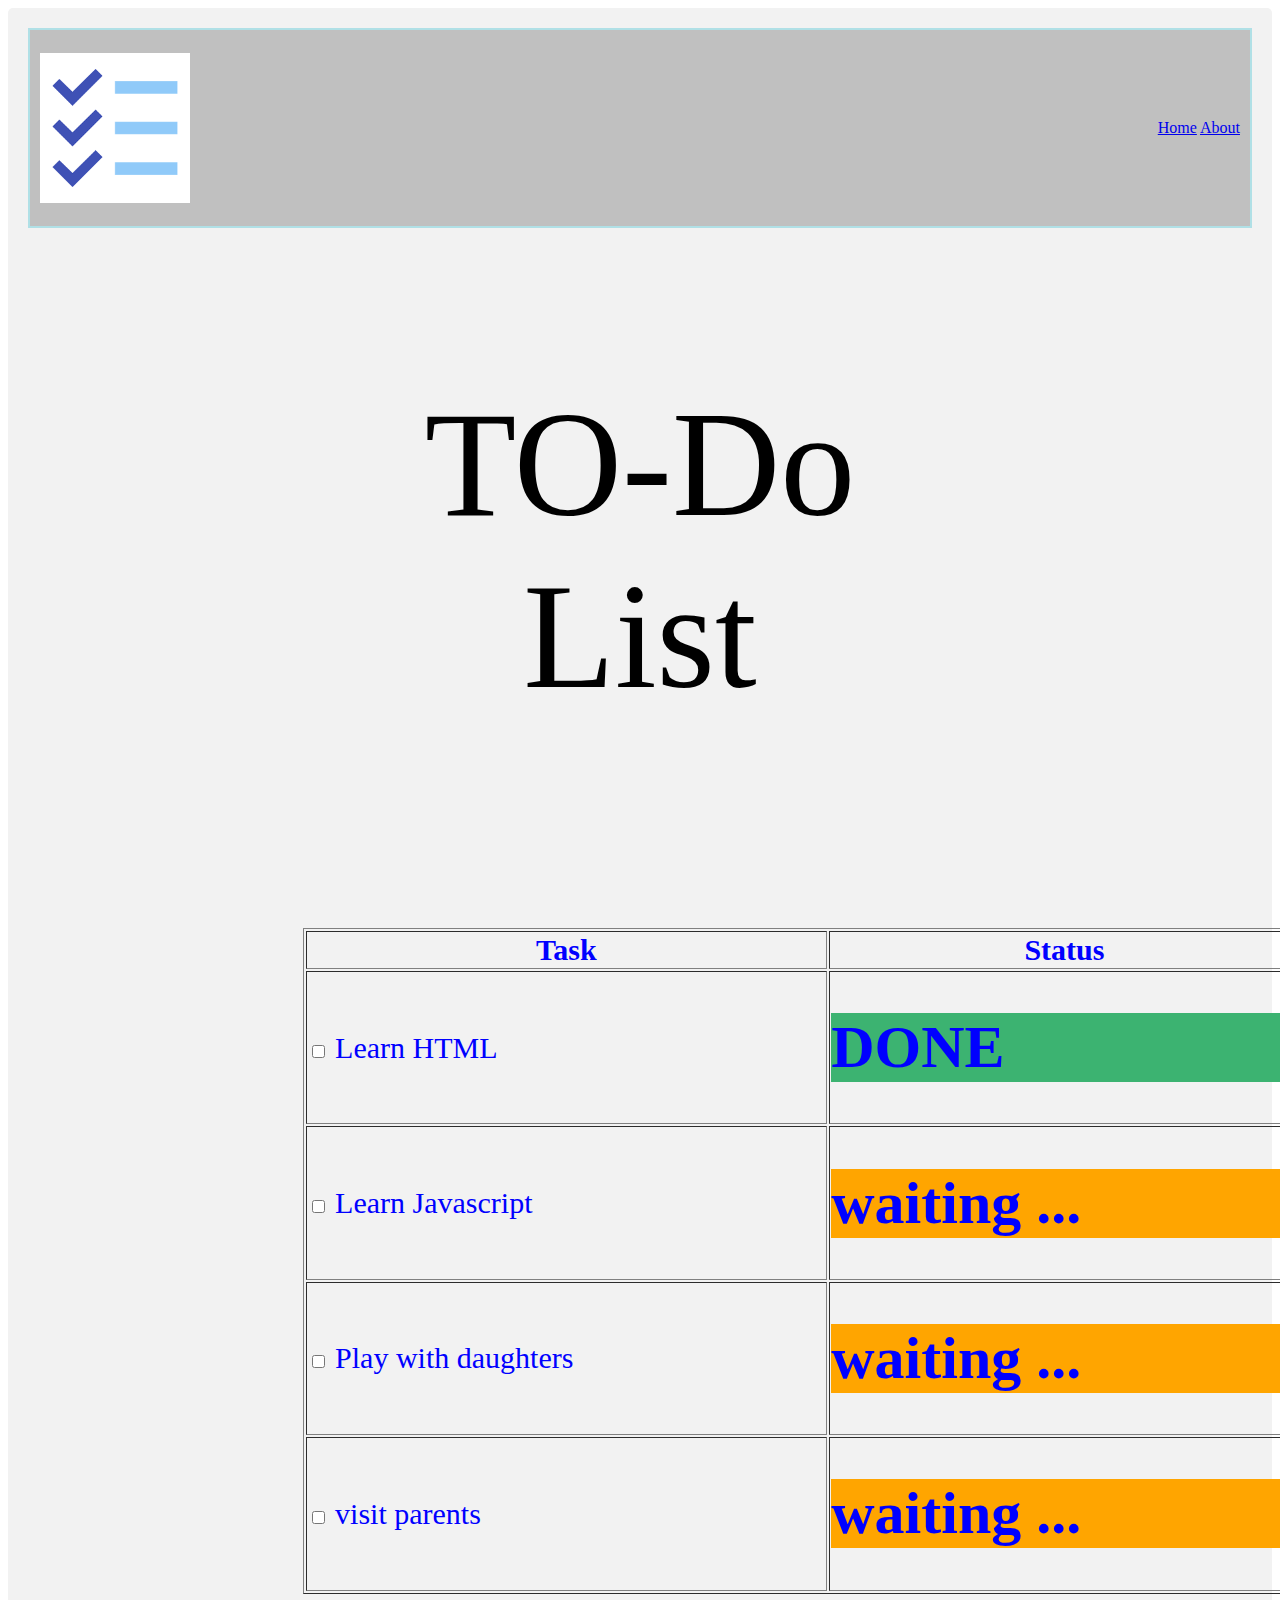
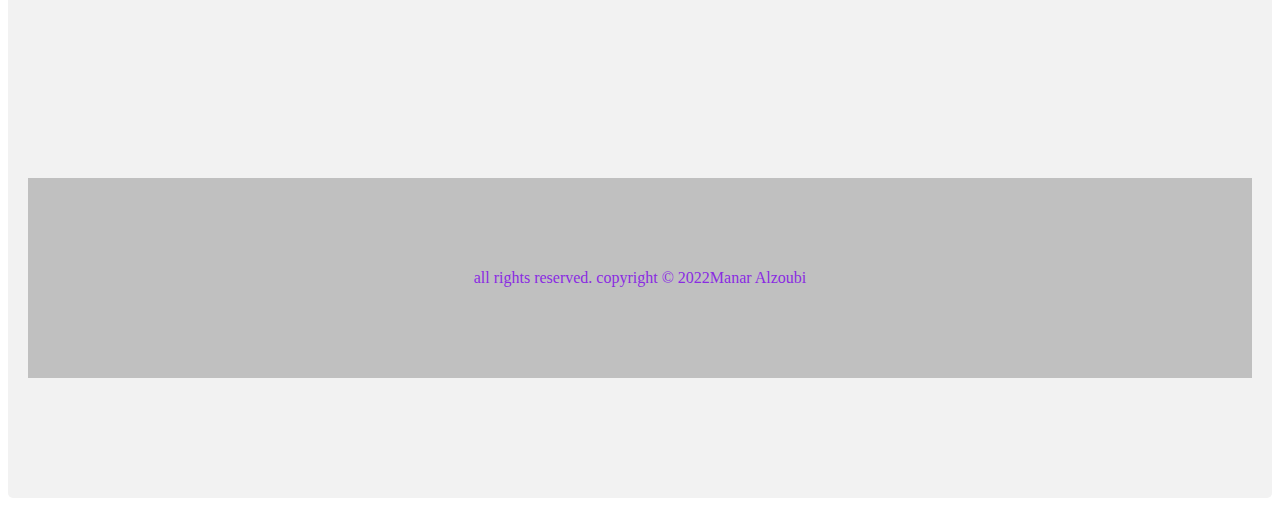
<file: index.html>
<!DOCTYPE html>
<html lang="en">

<head>
  <meta charset="UTF-8">
  <meta http-equiv="X-UA-Compatible" content="IE=edge">
  <meta name="viewport" content="width=device-width, initial-scale=1.0">
  <title>Todo</title>
  <link rel="stylesheet" href="css/style.css">
</head>


<body>
  <div class="container">

    <div class="header">
      <img src="assets/todo.jpg" style="width:150px;height:150px;">

      <nav class="header-nav">
        <a href="index.html">Home</a>
        <a href="about.html">About</a>
      </nav>
    </div>
    <div class="p">TO-Do List</div>
    <div class="table">
      <table border "1" width="200%">
        <tr>
          <th>Task</th>
          <th>Status</th>

        </tr>
        <tr>
          <td><input type="checkbox">
            <label> Learn HTML </label><br>
          </td>
          <td>
            <h1 style="background-color:MediumSeaGreen;">DONE</h1>
          </td>

        </tr>
        <tr>
          <td><input type="checkbox">
            <label> Learn Javascript</label><br>
          </td>
          <td>
            <h1 style="background-color:orange;">waiting ... </h1>
          </td>

        </tr>
        <tr>
          <td><input type="checkbox">
            <label> Play with daughters</label><br>
          </td>
          <td>
            <h1 style="background-color:orange;">waiting ... </h1>
          </td>

        </tr>

        <tr>
          <td><input type="checkbox">
            <label> visit parents</label><br>
          </td>
          <td>
            <h1 style="background-color:orange;">waiting ... </h1>
          </td>

        </tr>

      </table>

    </div>
    <div class="footer">

      <p> all rights reserved. copyright © 2022 </p>
      <p> Manar Alzoubi</p>
      <script src = "js/app.js"></script>
    </div>
  </div>
  <header>



</html>
</file>
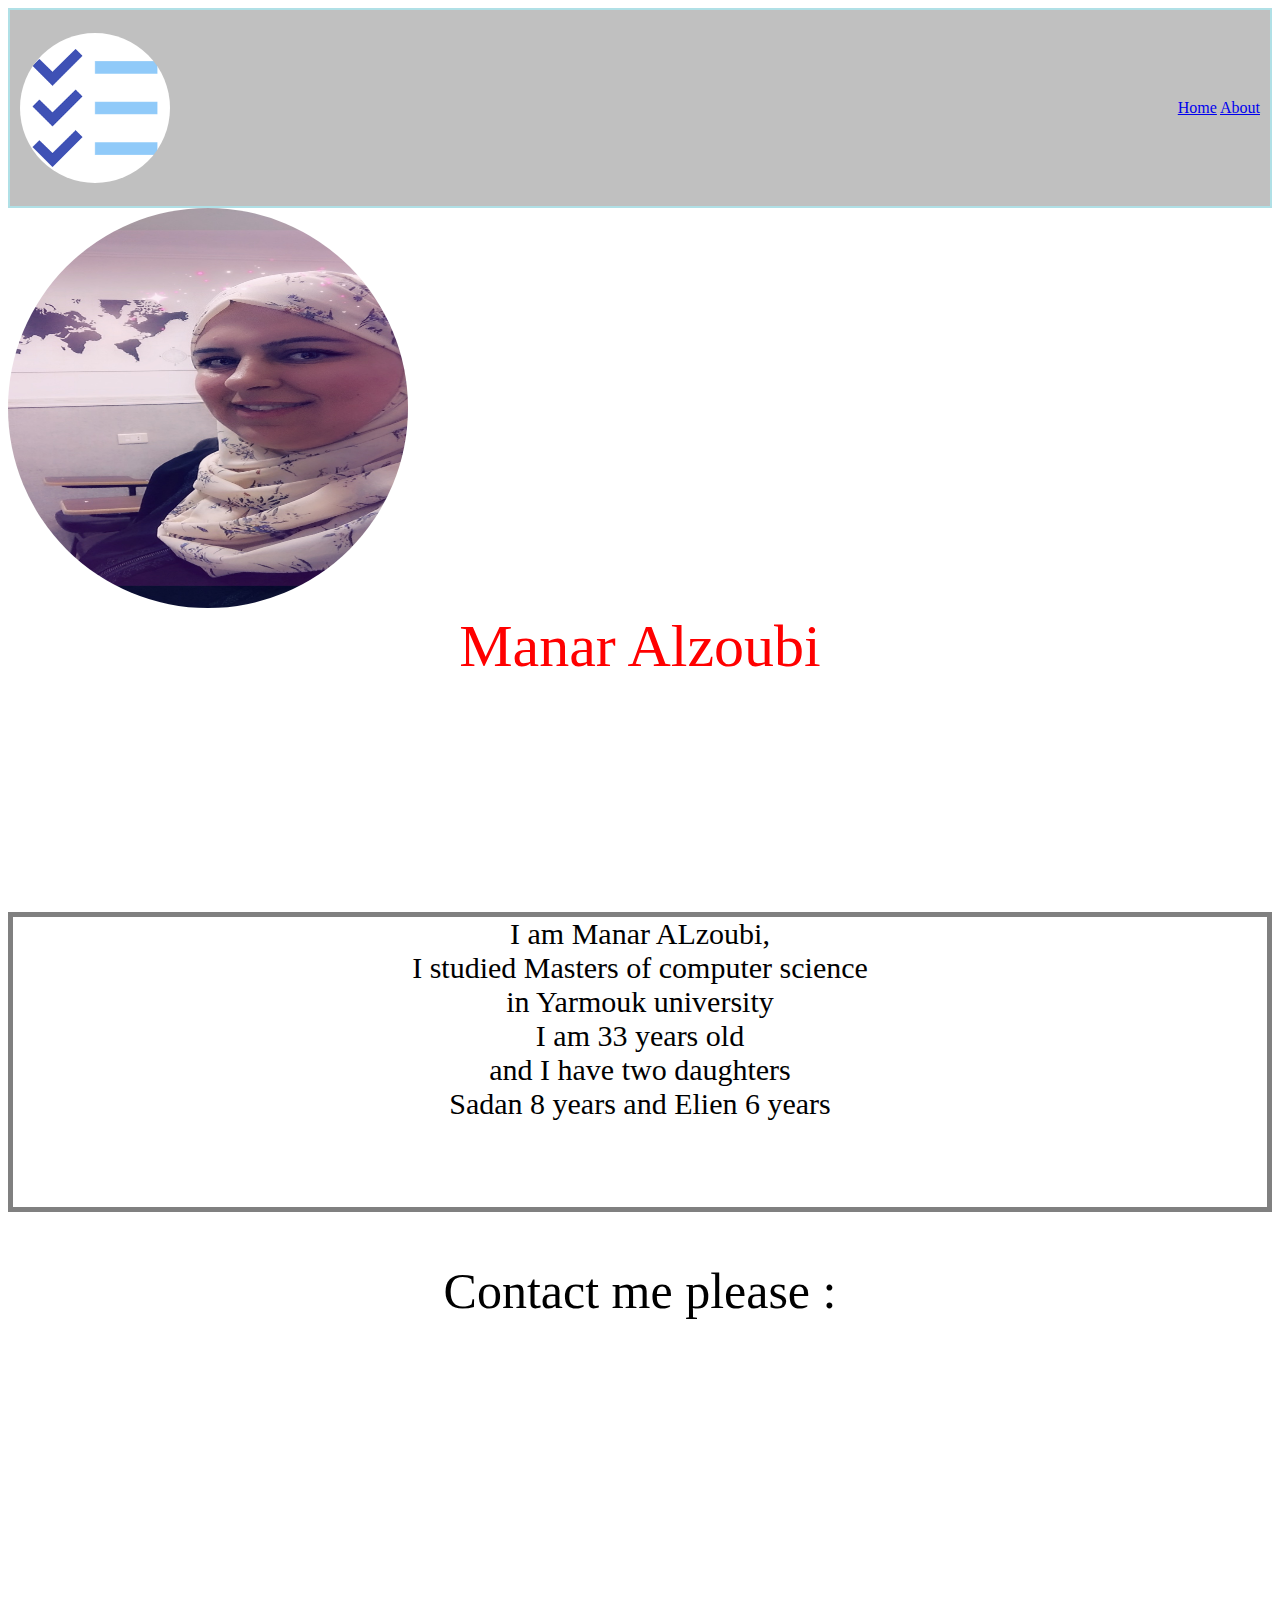
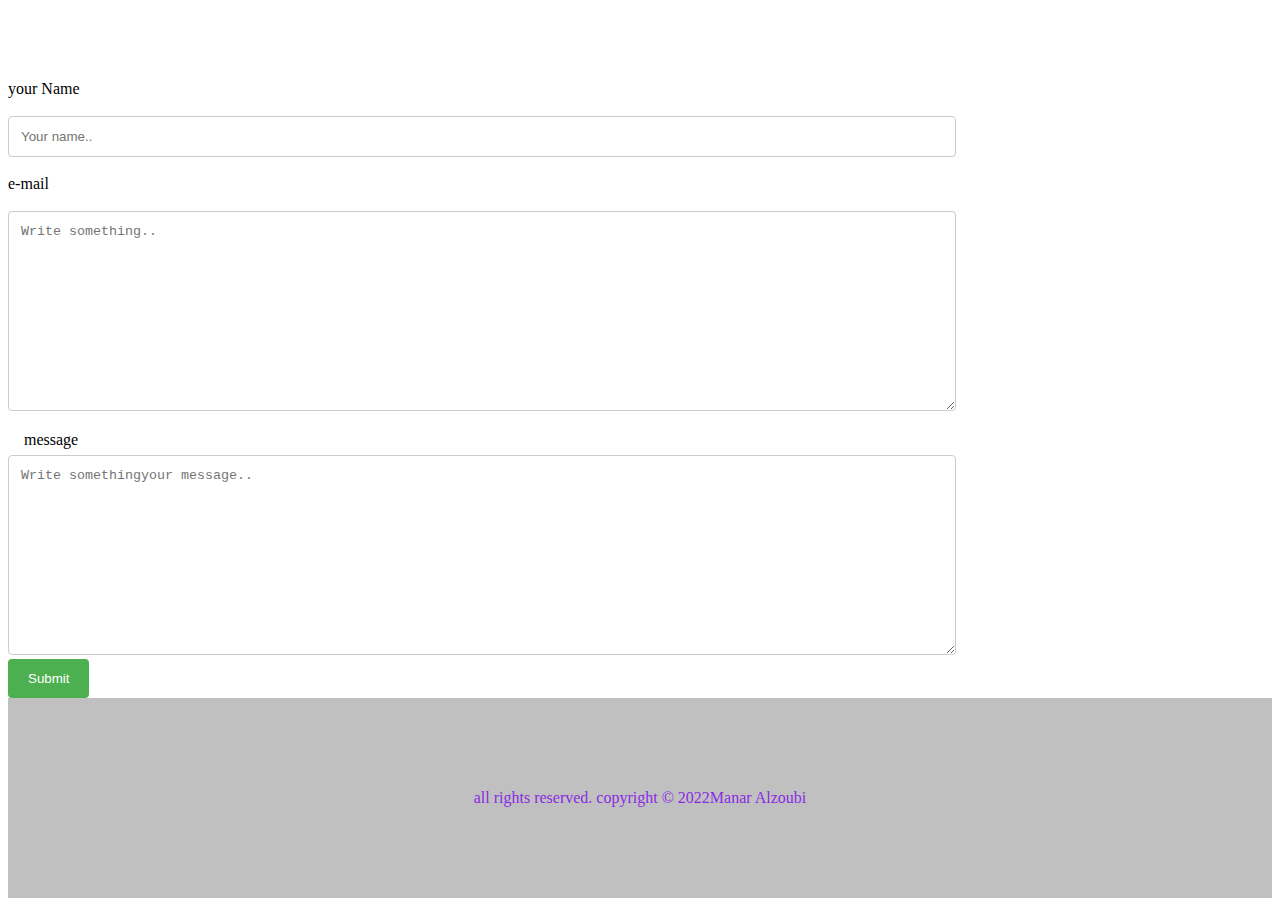
<file: about.html>
<!DOCTYPE html>
<html lang="en">

<head>
    <meta charset="UTF-8">
    <meta http-equiv="X-UA-Compatible" content="IE=edge">
    <meta name="viewport" content="width=device-width, initial-scale=1.0">
    <title>Todo</title>
    <link rel="stylesheet" href="css/style.css">
    <style>
        img {
            border-radius: 50%;
        }
    </style>
</head>

<body>
    <div class="mycontainer">
        <div class="myheader">
            <img src="assets/todo.jpg" style="width:150px;height:150px;">

            <nav class="header-nav">
                <a href="index.html">Home</a>
                <a href="about.html">About</a>
            </nav>
        </div>
    </div>
    <img src="assets/Manar.jpg" width="400" height="400">
    <div class="p1">Manar Alzoubi</div>
    <div class="p2">I am Manar ALzoubi, <br>

        I studied Masters of computer science <br>
        in Yarmouk university <br>
        I am 33 years old <br>
        and I have two daughters<br>
        Sadan 8 years and Elien 6 years</div>
   


    <div class="contact-me">
        <p>Contact me please :</p>


    </div>
    <form action="/action_page.php">
        <div class="row">
            <div class="col-25">
                <label for="fname">your Name</label>
            </div>
            <div class="col-75">
                <input type="text" id="fname" name="firstname" placeholder="Your name..">
            </div>
        </div>
        <div class="row">
            <div class="col-25">
                <label for="e-mail">e-mail</label>
            </div>
            
        </div>

        <div class="col-75">
            <textarea id="e-mail" name="e-mail" placeholder="Write something.." style="height:200px"></textarea>
        </div>

        <div class="row">
            <div class="col-25">
                <label for="message"></label> message</label>
            </div>
            <div class="col-75">
                <textarea id="message" name="e-mail" placeholder="Write somethingyour message.." style="height:200px"></textarea>
            </div>
        </div>
        <div class="row">
            <input type="submit" value="Submit">
        </div>
    </form>
    </div>
    <div class="footer">

        <p> all rights reserved. copyright © 2022 </p>
        <p> Manar Alzoubi</p>
    </div>

    </div>
</file>
<file: css/style.css>
.container {  display: grid;
    grid-template-columns: 2fr 5.2fr 2fr;
    grid-template-rows: 1.5fr 2.5fr 4fr 1.5fr;
    gap: 50px 15px;
    grid-auto-flow: row;
    grid-template-areas:
      "header header header"
      ". p ."
      ". table ."
      "footer footer footer";
  }
  
  
  
  .header { 
      grid-area: header;
     background-color: silver;
     height: 200px;
    grid-column: 1/4;
    display:flex;
    align-items: center;
    justify-content:space-between;
    background-color:silver;
    border: 2px solid powderblue;
    padding:10px;
        }
        .myheader { 
            grid-area: header;
           background-color: silver;
           height: 200px;
          grid-column: 1/3;
          display:flex;
          align-items: center;
          justify-content:space-between;
          background-color:silver;
          border: 2px solid powderblue;
          padding:10px;
              }
        
  .p { grid-area: p;
    height: 400px;
        text-align: center;
        font-family: 'Times New Roman', Times, serif ;
        font-size: 150px;
        grid-column:2/3;}
  
  .table { grid-area: table; 
        height: 800px;
        width: 500px;
    color:blue;
    display: block;
    grid-column:2/3;
    font-size: 30px;
   
   }

  .footer { grid-area: footer;
    height: 200px;
    grid-column: 1/4;
    display: flex;
     align-items: center; 
    justify-content: center;
   background-color:silver;
   color:blueviolet;
   margin-bottom: 0px;
        
}

.my-container {  display: grid;
    grid-template-columns: 1.5fr 2fr 1fr;
    grid-template-rows: 2fr 2fr 4fr 2fr  ;
    gap:40px 40px;
    grid-auto-flow: row;
    grid-template-areas:
      "header header header"
      "img p p"
      "img p1 p1"
      ". contact-me contact-me"
      ". form ."
      ". form ."
      "footer footer footer";
  }
 
  
  .my-container.img1 { grid-area: img;
    border-radius: 50%;
   /* width: 5px;
    height: 5px; */
    margin-top: 3px;
    margin-left: 3px;
    grid-template-columns:3/4;
    grid-template-rows: 3/3;
    justify-content: right;
    row-gap: 50;


 }
  
  
  
   .p { grid-area: p;
    grid-column: 2/3;
    grid-row: 2/3;
    
    }

.td{font-size: 30px;}
 .p1{
    
    grid-area: p1;
    height: 300px;
        text-align: center;
        font-family: 'Times New Roman', Times, serif ;
        font-size: 60px;
        grid-column:2/3;
       grid-template-rows: 2/3;
        color:red 

        


     
  }
  .p2 {  grid-area: p2;
    height:300px;
        text-align: center;
        font-family: 'Times New Roman', Times, serif ;
        font-size: 30px;
        grid-column:2/3;
        grid-template-rows: 2/3;
        border: 5px solid gray;
       
  }
        
  
  .contact-me { 
    grid-area: p;
    height: 400px;
        text-align: center;
        font-family: 'Times New Roman', Times, serif ;
        font-size: 50px;
        grid-column:2/3;
    

 }
  
  
  
  .form { grid-area: form;
    margin-bottom: 20px important;
    grid-column: 3/4;
    grid-row: 2/3;
    display: flex;
    align-items: center;
    justify-content:center;
    gap: 50px;
     }
  
    * {
        box-sizing: border-box;
      }
      
      input[type=text], select, textarea {
        width: 100%;
        padding: 12px;
        border: 1px solid #ccc;
        border-radius: 4px;
        resize: vertical;
       
       
      }
      
      label {
        padding: 12px 12px 12px 0;
        display: inline-block;
      }
      
      input[type=submit] {
        background-color: #4CAF50;
        color: white;
        padding: 12px 20px;
        border: none;
        border-radius: 4px;
        cursor: pointer;
        float: center;
      }
      
      input[type=submit]:hover {
        background-color: #45a049;
      }
      
      .container {
        border-radius: 5px;
        background-color: #f2f2f2;
        padding: 20px;
      }
      
      .col-25 {
        float: center;
        width: 30%;
        margin-top: 6px;
      }
      
      .col-75 {
        float: center;
        width: 75%;
        margin-top: 6px;
      }
      
      /* Clear floats after the columns */
      .row:after {
        content: "";
        display: table;
        clear: both;
      }
      
      /* Responsive layout - when the screen is less than 600px wide, make the two columns stack on top of each other instead of next to each other */
      @media screen and (max-width: 600px) {
        .col-50, .col-50, input[type=submit] {
          width: 50%;
          margin-top: 0;
        }
      }
 












header.header-nav{
    float:right;
    margin-top: 41px;
    
}
myheader.header-nav{
    float:right;
    margin-top: 41px;
}


  header.header-nav a{
      margin: 10px 20px;
      border-radius: 5px;
  }
      myheader.header-nav a{
        margin: 10px 20px;
        border-radius: 5px;
        
  }
</file>
